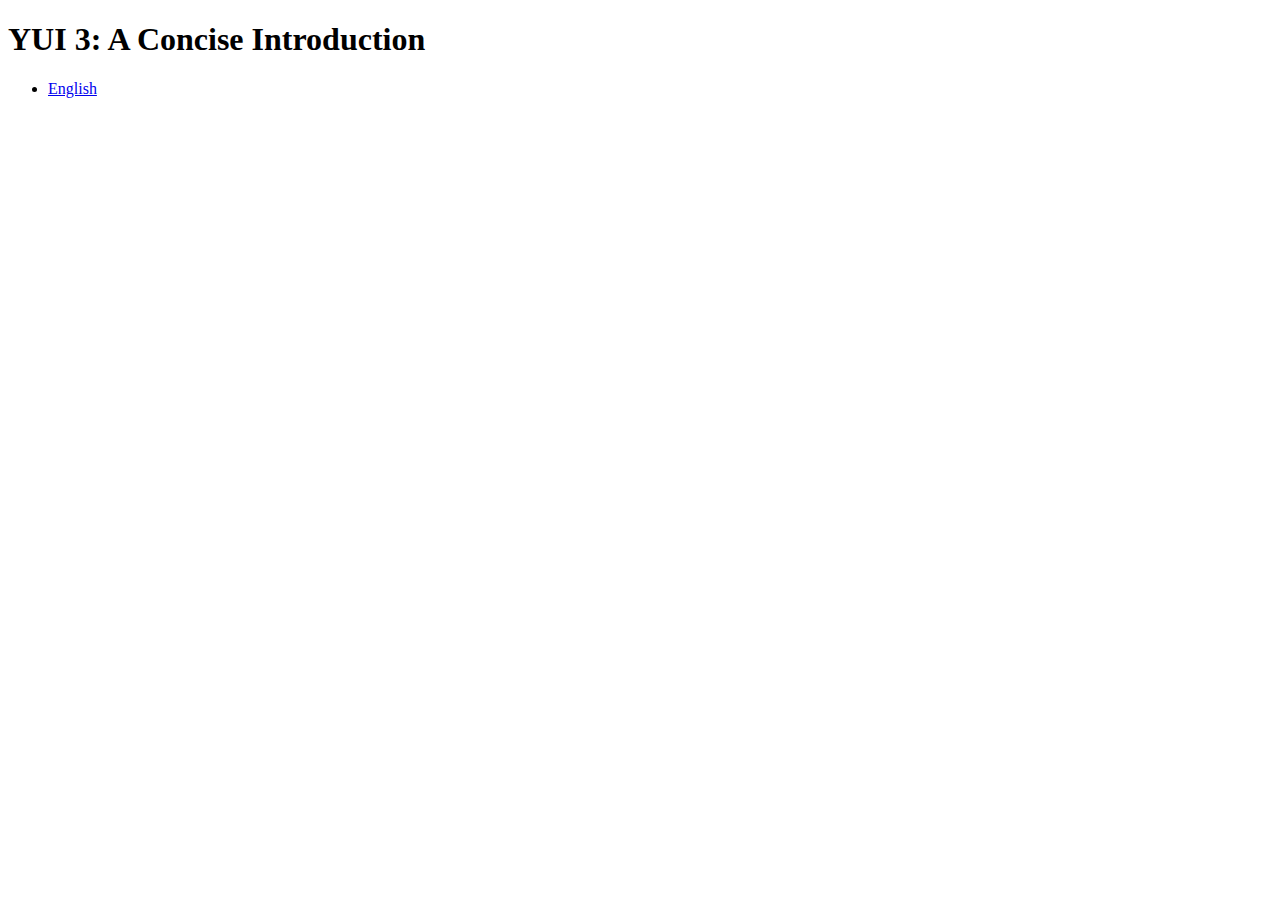
<file: index.html>
<!DOCTYPE HTML PUBLIC "-//W3C//DTD HTML 4.01//EN"
	"http://www.w3.org/TR/html4/strict.dtd">
<html>
<head>
	<title>YUI 3: A Concise Introduction</title>
	
	<link rel="stylesheet" type="text/css" href="css/main.css">
	
</head>

<body>
<div class="contentBody">
	
<h1>YUI 3: A Concise Introduction</h1>

	<ul>
		<li><a href="english/">English</a></li>
	</ul>
	

</div>
</body>
</html>
</file>
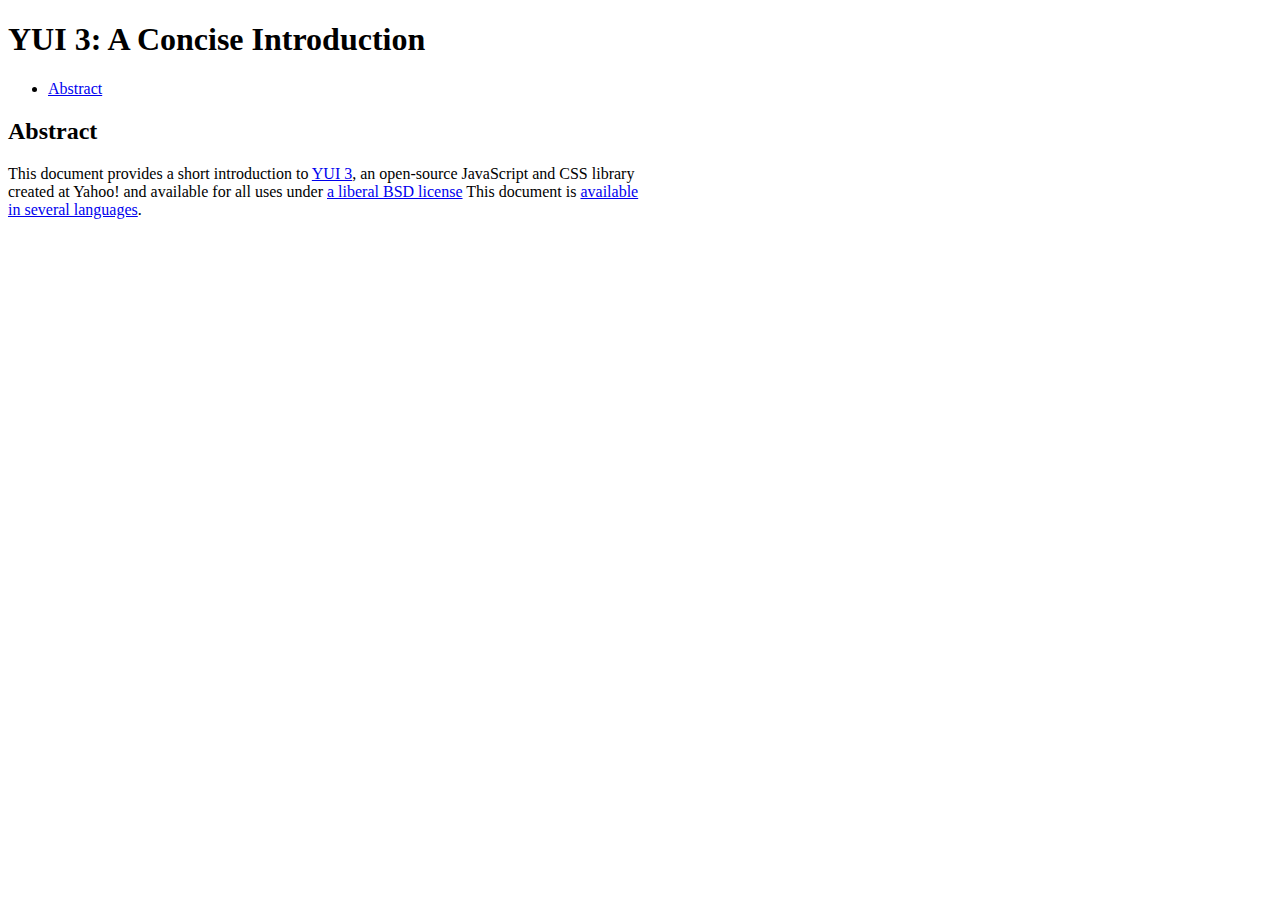
<file: english/index.html>
<!DOCTYPE HTML PUBLIC "-//W3C//DTD HTML 4.01//EN"
	"http://www.w3.org/TR/html4/strict.dtd">
<html>
<head>
	<title>YUI 3: A Concise Introduction (English)</title>
	
	<link rel="stylesheet" type="text/css" href="../css/main.css">
</head>

<body>
<div class="contentBody">
	
<h1>YUI 3: A Concise Introduction</h1>

	<ul>
		<li><a href="#abstract">Abstract</a></li>
	</ul>
	
	<h2 id="abstract">Abstract</h2>
	
	<p>This document provides a short introduction to <a href="http://developer.yahoo.com/yui/3/" title="YUI 3 &mdash; Yahoo! User Interface Library">YUI 3</a>, an open-source JavaScript and CSS library created at Yahoo! and available for all uses under <a href="http://developer.yahoo.com/yui/license.html" title="YUI Software License">a liberal BSD license</a>  This document is <a href="../" title="YUI 3: A Concise Introduction">available in several languages</a>.</p>
	
	
	
</div>
</body>
</html>
</file>
<file: css/main.css>
.contentBody {
	width:640px;
}
</file>
